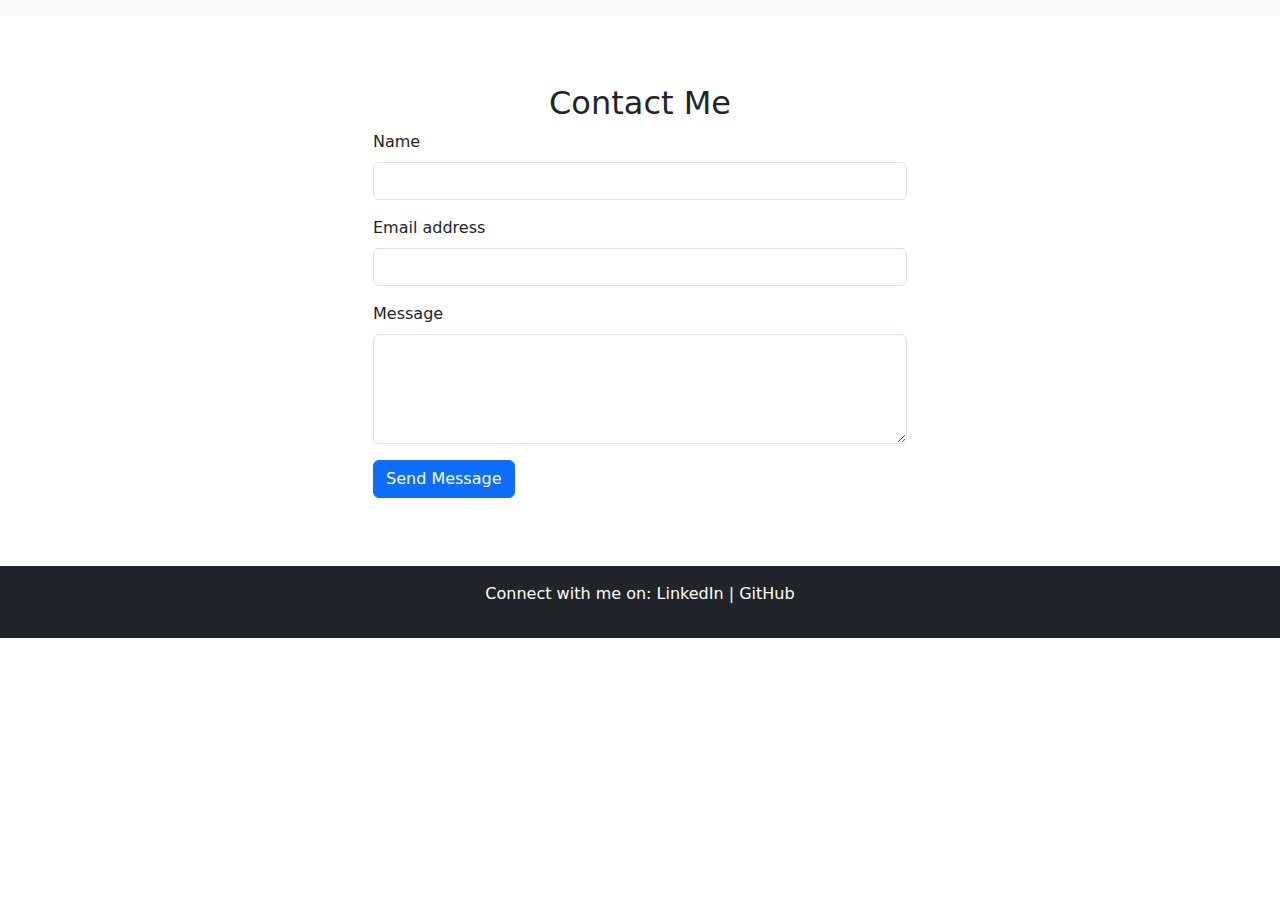
<file: contact.html>
<!DOCTYPE html>
<html lang="en">
<head>
    <meta charset="UTF-8">
    <meta name="viewport" content="width=device-width, initial-scale=1.0">
    <title>Charlotte Song - Contact</title>
    <link rel="stylesheet" href="styles.css">
    <link rel="stylesheet" href="https://cdnjs.cloudflare.com/ajax/libs/bootstrap/5.3.0/css/bootstrap.min.css">
</head>
<body>

    <!-- Navbar -->
    <nav class="navbar navbar-expand-lg navbar-light bg-light">
        <!-- Navbar content as in index.html -->
    </nav>

    <!-- Contact Section -->
    <section class="container my-5">
        <h2 class="text-center">Contact Me</h2>
        <form class="container col-md-6">
            <div class="mb-3">
                <label for="name" class="form-label">Name</label>
                <input type="text" class="form-control" id="name" required>
            </div>
            <div class="mb-3">
                <label for="email" class="form-label">Email address</label>
                <input type="email" class="form-control" id="email" required>
            </div>
            <div class="mb-3">
                <label for="message" class="form-label">Message</label>
                <textarea class="form-control" id="message" rows="4" required></textarea>
            </div>
            <button type="submit" class="btn btn-primary">Send Message</button>
        </form>
    </section>

    <!-- Footer -->
    <footer class="footer bg-dark text-white text-center py-3">
        <p>Connect with me on:
            <a href="https://www.linkedin.com/in/yourprofile" target="_blank" class="text-white">LinkedIn</a> |
            <a href="https://github.com/yourprofile" target="_blank" class="text-white">GitHub</a>
        </p>
    </footer>

    <!-- Bootstrap Bundle with Popper (required for navbar toggling) -->
    <script src="https://cdnjs.cloudflare.com/ajax/libs/bootstrap/5.3.0/js/bootstrap.bundle.min.js"></script>
    <script src="https://code.jquery.com/jquery-3.6.0.min.js"></script>
    <script src="scripts.js"></script>
</body>
</html>
</file>
<file: styles.css>
/* General body, header, and footer styles */
body {
    font-family: Arial, sans-serif;
    margin: 0;
    padding: 0;
    background-color: #c8eee5;
}

/* Navbar adjustments */
.navbar {
    background-color: rgba(255, 255, 255, 0.8);
}
/* Ensure navbar is visible on all screen sizes */
.navbar-nav .nav-link {
    color: #333; /* Adjust color to match your theme */
    font-weight: bold;
}

.navbar-brand {
    font-size: 1.2em;
    font-weight: bold;
}

/* Optional: Navbar background color on small screens */
@media (max-width: 576px) {
    .navbar {
        background-color: #f8f9fa; /* Adjust color as needed */
    }
}



/* Full-screen cover container with GIF background */
.cover-container {
    position: relative;
    height: 100vh;
    background: url('./images/Architecture.gif') center center / cover no-repeat; /* Use your GIF image here */
    display: flex;
    align-items: center;
    justify-content: center;
    text-align: center;
    color: white;
}

.cover-container h1 {
    color: rgb(138, 238, 228);
}
.cover p {
    color:(138, 238, 228) ;
}
/* Change color of .lead class */
.lead  {
    color: rgb(138, 238, 228);
    font-size:  1.5em; ;
}


.overlay {
    position: absolute;
    top: 0;
    left: 0;
    right: 0;
    bottom: 0;
    background-color: rgba(8, 8, 8, 0.3); /* Semi-transparent overlay */
  
    display: flex;
    align-items: center;
    justify-content: center;
}



.profile-info {
    position: relative;
    z-index: 2;
    color: rgb(138, 238, 228);
}

/* Profile photo styling */
.profile-photo {
    width: 150px;
    height: 150px;
    border-radius: 50%;
    border: 4px solid rgb(15, 14, 14);
    margin-bottom: 20px;
}

/* Section styles */
section {
    padding: 20px;
}

h1 {
    font-size: 2.5em;
    color: #fff;
}

h2 {
    color: #4CAF50;
    margin-bottom: 15px;
}

.lead p{
    font-size: 2.5em;
    color: rgb(138, 238, 228);
}

/* Footer styling */
footer {
    background-color: #dead0f;
    color: white;
    padding: 10px;
}

footer a {
    color: #FFD700;
    text-decoration: none;
}

footer a:hover {
    color: #FFA500;
}
/* Card Image Styling */
.card-img-top {
    height: 300px; /* Adjust height as desired */
    object-fit: cover;
    border-bottom: 2px solid #4CAF50; /* Optional border accent */
}

/* Custom Card Styling */
.custom-card {
    box-shadow: 0 4px 8px rgba(0, 0, 0, 0.1); /* Subtle shadow */
    transition: transform 0.2s; /* Smooth hover effect */
    border-radius: 8px; /* Rounded corners for a softer look */
}

.custom-card:hover {
    transform: scale(1.02); /* Slightly enlarges card on hover */
}

.card-body {
    padding: 15px;
}

.card-title {
    font-size: 1.1em;
    color: #4CAF50;
    margin-bottom: 10px;
}

.card-text {
    font-size: 0.9em;
    color: #555;
}
</file>
